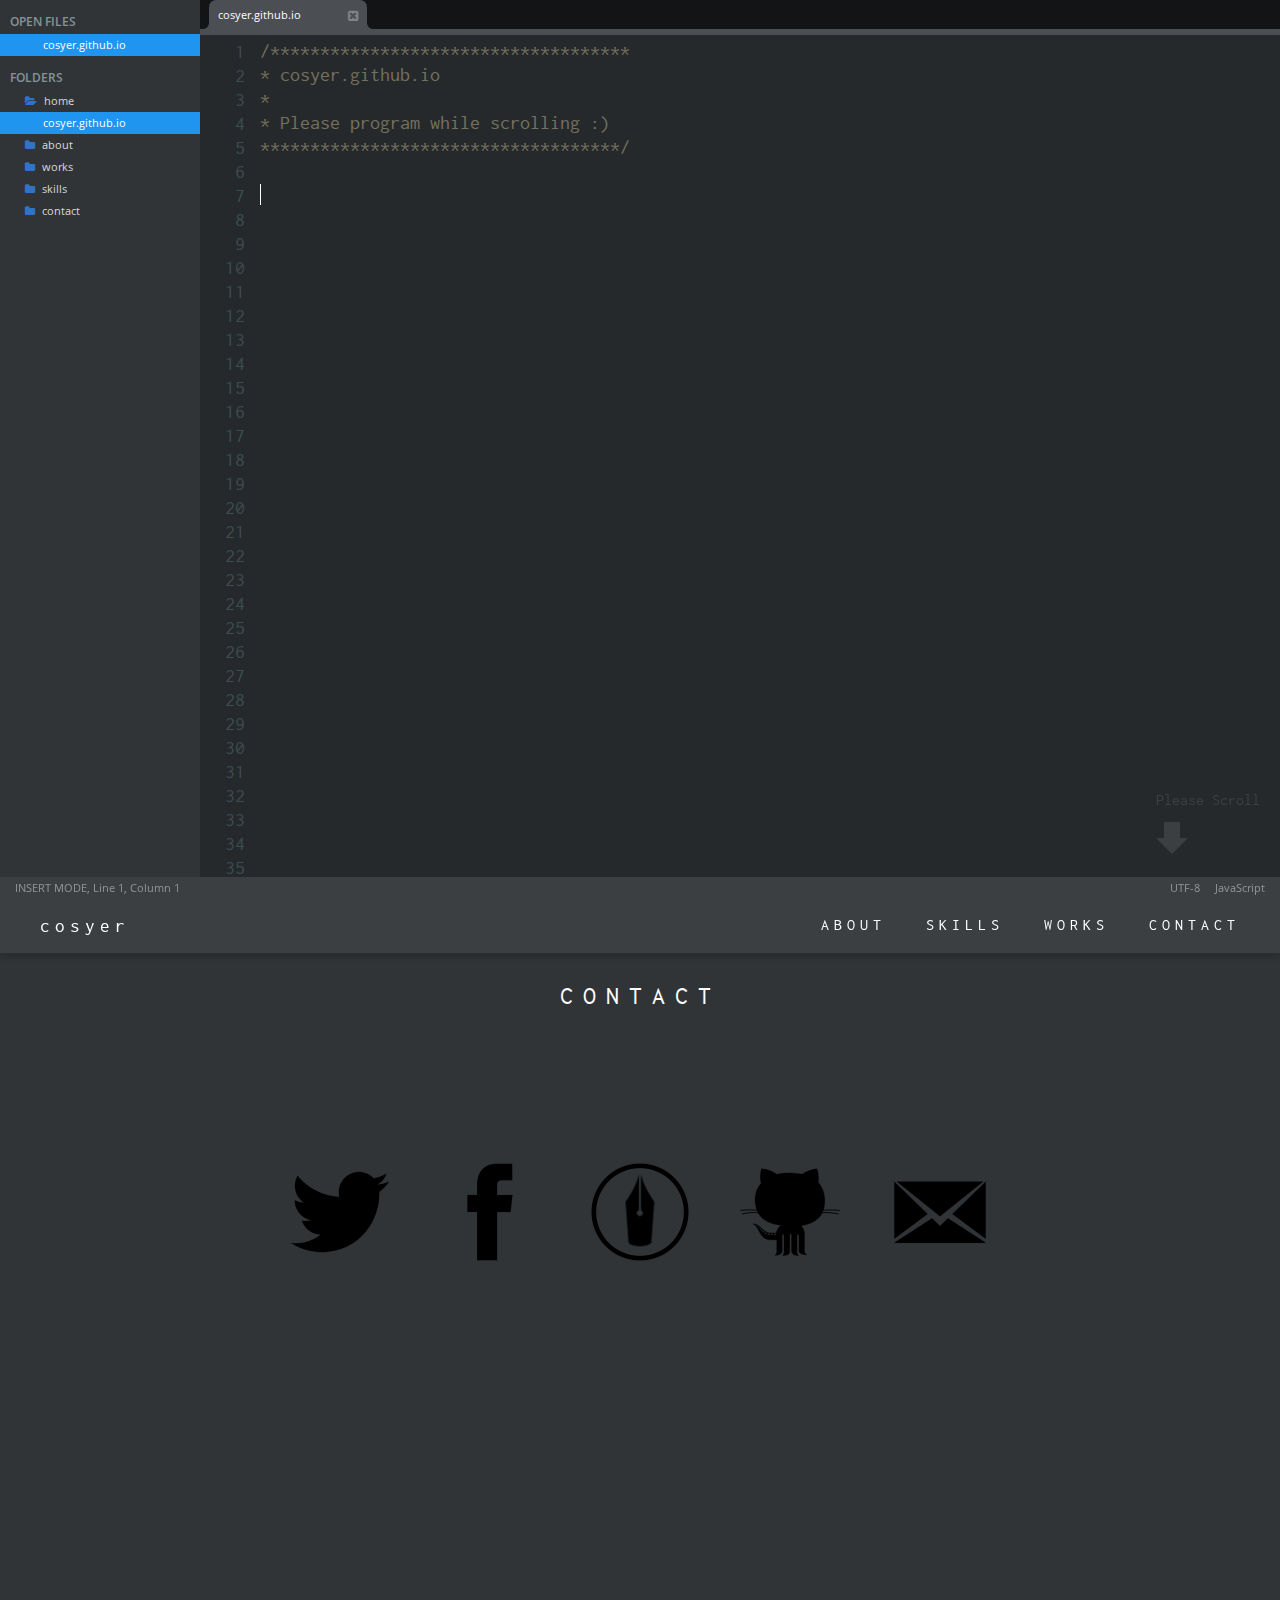
<file: index.html>
<!doctype html>
<html>

<head>
  <meta charset="UTF-8">
  <title>陈宇的简历</title>
  <script type="text/javascript">
    // smartphone
    if ((navigator.userAgent.indexOf('iPhone') > 0 && navigator.userAgent.indexOf('iPad') == -1) || navigator.userAgent.indexOf('iPod') > 0 || navigator.userAgent.indexOf('Android') > 0) {
      location.href = './sp.html';
    }
  </script>
  <link rel="stylesheet" href="css/style.css">
  <link rel="stylesheet" href="js/lib/cosyer.css">
  <script src="js/lib/highlight.pack.js"></script>
  <script src="js/lib/jquery-2.1.0.min.js"></script>
  <script src="js/lib/skrollr.js"></script>
  <script src="js/script.js"></script>
  <link rel="shortcut icon" href="http://mydearest.cn/favicon.ico">
</head>

<body>

  <div id="home" data-3500="top:0px;" data-3510="top:-1%;" data-5200="top:-100%;">
    <div class="side">
      <dl>
        <dt>OPEN FILES</dt>
        <dd class="file current">cosyer.github.io</dd>

        <dt>FOLDERS</dt>
        <dd>
          <i class="fa fa-folder-open"></i>home</dd>
        <dd class="file current">cosyer.github.io</dd>
        <dd>
          <a href="#about">
            <i class="fa fa-folder"></i>about</a>
        </dd>
        <dd>
          <a href="#works">
            <i class="fa fa-folder"></i>works</a>
        </dd>
        <dd>
          <a href="#skills">
            <i class="fa fa-folder"></i>skills</a>
        </dd>
        <dd>
          <a href="#contact">
            <i class="fa fa-folder"></i>contact</a>
        </dd>
      </dl>
    </div>

    <div class="main">
      <div class="tabs">
        <div class="tab">
          cosyer.github.io
          <span class="fa-stack" id="close">
            <i class="fa fa-square fa-stack-2x"></i>
            <i class="fa fa-times fa-stack-1x fa-inverse"></i>
          </span>
        </div>
      </div>
      <div class="body">
        <div class="lines">
          1
          <br />2
          <br />3
          <br />4
          <br />5
          <br />6
          <br />7
          <br />8
          <br />9
          <br />10
          <br />11
          <br />12
          <br />13
          <br />14
          <br />15
          <br />16
          <br />17
          <br />18
          <br />19
          <br />20
          <br />21
          <br />22
          <br />23
          <br />24
          <br />25
          <br />26
          <br />27
          <br />28
          <br />29
          <br />30
          <br />31
          <br />32
          <br />33
          <br />34
          <br />35
          <br />36
          <br />37
          <br />38
          <br />39
          <br />40
        </div>
        <pre><code id="comment">/************************************
* cosyer.github.io
*
* Please program while scrolling :)
************************************/</code>
<code id="code">console.log('Hello, World');


const me = new Boy(); // 1995-06-04

me.name = 'Chen Yu';
me.job = 'Front-end Engineer';

while (me.isLive()) {
  me.coding();
  me.eat();
  me.sleep();
}
</code></pre>
      </div>

      <div id="scroll_attention" data-0="opacity:1;" data-200="opacity:0;">
        Please Scroll
        <br />
        <div class="down_arrow"></div>
      </div>
    </div>

    <div id="global_navi">
      <div class="editor_foot">
        <div class="float_left">
          INSERT MODE, Line
          <span id="line-num">1</span>, Column
          <span id="col-num">1</span>
        </div>
        <div class="float_right">
          <span class="charset">UTF-8</span>
          <span>JavaScript</span>
        </div>
      </div>

      <div class="navi_menu">
        <div class="logo cf">
          <a href="#home">
            <span>cosyer</span>
          </a>
        </div>
        <ul>
          <li>
            <a href="#about">ABOUT</a>
          </li>
          <li>
            <a href="#skills">SKILLS</a>
          </li>
          <li>
            <a href="#works">WORKS</a>
          </li>
          <li>
            <a href="#contact">CONTACT</a>
          </li>
        </ul>
        <span id="navi_marker" data-7900="bottom:-5px;" data-8000="bottom:0px;" data-14300="right:385px;" data-14400="right:273px;"
          data-16500="right:273px;" data-16600="right:162px;" data-21900="right:162px;" data-22000="right:43px;"></span>
      </div>
    </div>
    <!--/ global_navi -->
  </div>
  <!--/ home -->

  <div id="bg1" data-3500="top:60%;" data-8000="top:-100%; display: block;" data-13000="display:none;"></div>
  <div class="white_text" data-4500="top:45%;" data-10000="top:100%;">"Hello, World"</div>

  <div id="about" data-4500="top:100%;" data-8000="top:0%;" data-11300="top:0%;" data-14000="top:-100%;" data-16600="top:-100%;"
    data-16700="top:-200%">
    <h2>ABOUT</h2>
    <div class="wrap">
      <div class="image">
        <img src="img/profile.png" alt="cosyer">
      </div>
      <div class="textbox">
        <div class="text" data-8500="opacity:1;z-index:10;" data-8800="opacity:0;z-index:0;">
          <h3>陈 宇</h3>
          <p>
            现居于南京, 一名喜欢二次元，喜爱折腾，好奇新事物的95后。
            <br />
            <br />
            学习是一个充实愉悦的过程，热爱编程，也热爱一切美好的事物。
            <br>
            <br>自主学习，独立思考，自我淘汰的劣等人。
            <br>
            <br> 服务端和前端都很有趣O(∩_∩)O，前端更加贴近用户，能够从不同的角度看问题和需求。
            <br>
          </p>
        </div>
        <div class="text" data-8800="opacity:0;" data-9100="opacity:1;" data-10000="opacity:1;" data-10300="opacity:0;">
          <h3>history</h3>
          <p>
            大学专业是电子信息科学与技术，大三开始正式接触、学习Java和Web开发。
            <br /> 沉静，认真而严谨；热爱互联网，对编程有浓厚的兴趣；
            <br />
            <br /> 以成为一个技术高超的程序员为目标不断努力着；
            <br />
            <br /> 大四在新媒的实习让我真正的参与到了项目的开发中，学习了开发基础知识和规范的项目流程，实现了从新人到 IT 入门的转变。
            <br />
            <br />
            南京富士通南大软件技术有限公司（600 人） 工作时间：2018 年 9 月—至今
            <br />
            江苏千米网络科技股份有限公司（400 人） 工作时间：2017 年 8 月—2018 年 8 月
            <br />
            重庆新媒农信科技有限公司（300 人） 工作时间：2016 年 6 月—2017 年 7 月
          </p>
        </div>
        <div class="text" data-10300="opacity:0;" data-10600="opacity:1;">
          <h3>mind</h3>
          <p>
            一名一万小时定律的践行者，坚持持续学习并不断进行知识的沉淀和迭代；
            <br/>
            <br/> 编程是解决问题的手段，需要思考塑造干净的设计，干净的代码，采取有效的方式；
            <br/>
            <br/> 不断拓宽拓深自己的技术栈，在做好业务工作的同时不断锻炼综合能力（逻辑思维、沟通表达、自我管理、团队协作）。
          </p>
        </div>
        <div class="marker_area">
          <span class="pointer" data-8850="left:13px;" data-9150="left:53px;" data-10350="left:53px;" data-10750="left:93px;"></span>
          <div class="marker_wrap">
            <span class="marker"></span>
            <span class="marker"></span>
            <span class="marker"></span>
          </div>
        </div>
      </div>
    </div>

    <div id="skills">
      <h2>SKILLS</h2>
    </div>
  </div>
  <!--/ about -->

  <div id="skills_body" data-9500="display: none;" data-10000="display:block;" data-16600="display: none;">
    <ul class="graphs" data-10000="left: -25%;" data-14000="left: 30%;">
      <li data-13000="margin-top: -100%;" data-14000="margin-top: 0%;" data-15000="margin-top: 0%;" data-16000="margin-top: -200%;">
        <div class="graph">
          <div class="graph_inner" data-13000="margin-top: 400px;" data-14400="margin-top: 60px;"></div>
        </div>
        <div class="title">HTML</div>
        <div class="image">
          <img src="img/skills_html.png" alt="HTML">
        </div>
      </li>
      <li data-12500="margin-top: -100%;" data-14000="margin-top: 0%;" data-15150="margin-top: 0%;" data-16150="margin-top: -200%;">
        <div class="graph">
          <div class="graph_inner" data-13000="margin-top: 400px;" data-14400="margin-top: 45px;"></div>
        </div>
        <div class="title">CSS</div>
        <div class="image">
          <img src="img/skills_css.png" alt="HTML">
        </div>
      </li>
      <li data-12000="margin-top: -100%;" data-14000="margin-top: 0%;" data-15300="margin-top: 0%;" data-16300="margin-top: -200%;">
        <div class="graph">
          <div class="graph_inner" data-13000="margin-top: 400px;" data-14400="margin-top: 60px;"></div>
        </div>
        <div class="title">JavaScript</div>
        <div class="image">
          <img src="img/skills_js.png" alt="HTML">
        </div>
      </li>
    </ul>
    <ul class="graphs" data-10000="right: -25%;" data-14000="right: 30%;">
      <li data-12000="margin-top: -100%;" data-14000="margin-top: 0%;" data-15450="margin-top: 0%;" data-16450="margin-top: -200%;">
        <div class="graph">
          <div class="graph_inner" data-13000="margin-top: 400px;" data-14400="margin-top: 110px;"></div>
        </div>
        <div class="title">React</div>
        <div class="image">
          <img src="img/skills_react.png" alt="HTML">
        </div>
      </li>
      <li data-12500="margin-top: -100%;" data-14000="margin-top: 0%;" data-15600="margin-top: 0%;" data-16600="margin-top: -200%;">
        <div class="graph">
          <div class="graph_inner" data-13000="margin-top: 400px;" data-14400="margin-top: 160px;"></div>
        </div>
        <div class="title">Node</div>
        <div class="image">
          <img src="img/skills_nodejs.png" alt="HTML">
        </div>
      </li>
      <li data-13000="margin-top: -100%;" data-14000="margin-top: 0%;" data-15750="margin-top: 0%;" data-16750="margin-top: -200%;">
        <div class="graph">
          <div class="graph_inner" data-13000="margin-top: 400px;" data-14400="margin-top: 90px;"></div>
        </div>
        <div class="title">Java</div>
        <div class="image">
          <img src="img/skills_java.png" alt="HTML">
        </div>
      </li>
    </ul>
  </div>
  <!--/ skills_body -->

  <div id="works" data-15500="right: 100%;" data-16600="right: 0;" data-17500="top: 0%;" data-19500="top: -150%;">
    <h2>WORKS</h2>
    <ul id="work_list" class="flips images cf">
      <li>
        <a class="flip" href="http://dir.mydearest.cn/thinkcmf/" target="_blank">
          <div class="off">
            <i class="fa fa-calendar"></i>
            <span>重庆渝商再生资源官网</span>
          </div>
          <img class="on" src="img/work1.png" alt="重庆渝商再生资源官网" />
        </a>
      </li>
      <li>
        <a class="flip" href="http://dir.mydearest.cn/motion/" target="_blank">
          <div class="off">
            <i class="fa fa-check-square-o"></i>
            <span>cms系统管理Demo
              <br />react + ant Design
            </span>
          </div>
          <img class="on" src="img/work2.png" alt="cms系统管理Demo" />
        </a>
      </li>
      <li>
        <a class="flip" href="http://dir.mydearest.cn/you-draw-i-guess/" target="_blank">
          <div class="off">
            <i class="fa fa-code"></i>
            <span>你画我猜
              <br>Vue + mint-ui + nodejs + websocket</span>
          </div>
          <img class="on" src="img/work3.png" alt="你画我猜" />
        </a>
      </li>
      <li>
        <a class="flip" href="http://mydearest.cn" target="_blank">
          <div class="off">
            <i class="fa fa-book"></i>
            <span>个人博客
              <br>学习进阶之路</span>
          </div>
          <img class="on" src="img/work4.png" alt="个人博客" />
        </a>
      </li>
    </ul>
  </div>
  <!--/ works -->

  <div id="bg2" data-15500="top:0%;" data-22000="top:-100%;"></div>
  <div class="white_text" data-17500="top:-20%;" data-22000="top:100%;">"Stay Hungry,Stay Foolish."</div>
  </div>

  <div id="contact" data-18800="top:100%;" data-22000="top:0%;">
    <h2>CONTACT</h2>

    <ul id="links" class="cf">
      <li>
        <a href="https://twitter.com/yzchenyu1995" target="_blank">
          <img src="img/link_twitter.png" alt="twitter" />
        </a>
      </li>
      <li>
        <a href="https://www.facebook.com/profile.php?id=100025666071215" target="_blank">
          <img src="img/link_facebook.png" alt="facebook" />
        </a>
      </li>
      <li>
        <a href="http://www.cnblogs.com/cosyer/" target="_blank">
          <img src="img/link_hatenablog.png" alt="blog" />
        </a>
      </li>
      <li>
        <a href="https://github.com/cosyer" target="_blank">
          <img src="img/link_github.png" alt="github" />
        </a>
      </li>
      <li>
        <a href="mailto:chenyu@mydearest.cn" target="_blank">
          <img src="img/link_mail.png" alt="mail" />
        </a>
      </li>
    </ul>

    <div id="copyright" data-21930="opacity:0;" data-22000="opacity:1;">2018 &copy; cosyer</div>
    <!-- 
    <ul id="share">
      <li class="twitter">
        <a href="https://twitter.com/share" class="twitter-share-button" data-url="https://cosyer.github.io/" data-via="yzchenyu1995">Tweet</a>
      </li>

      <li class="facebook">
        <iframe src="https://www.facebook.com/plugins/like.php?href=http%3A%2F%2Fcosyer.github.io%2F&amp;width&amp;layout=button_count&amp;action=like&amp;show_faces=false&amp;share=false&amp;height=21"
          scrolling="no" frameborder="0" style="border:none; overflow:hidden; height:21px;" allowTransparency="true"></iframe>
      </li>
      <li class="hatena">
        <a href="http://b.hatena.ne.jp/entry/https://cosyer.github.io/" class="hatena-bookmark-button" data-hatena-bookmark-layout="standard-balloon"
          data-hatena-bookmark-lang="ja" title="このエントリーをはてなブックマークに追加">
          <img src="https://b.st-hatena.com/images/entry-button/button-only@2x.png" alt="このエントリーをはてなブックマークに追加" width="20" height="20"
            style="border: none;" />
        </a>
      </li>
      <li class="github">
        <iframe src="http://ghbtns.com/github-btn.html?user=cosyer&repo=cosyer.github.io&type=watch&count=true" allowtransparency="true"
          frameborder="0" scrolling="0" width="110" height="20"></iframe>
      </li>
    </ul> -->

  </div>

  <div id="back">
    <a href="#home"></a>
  </div>

  <script type="text/javascript">
    hljs.initHighlightingOnLoad();
    skrollr.init();

    (function (i, s, o, g, r, a, m) {
      i['GoogleAnalyticsObject'] = r; i[r] = i[r] || function () {
        (i[r].q = i[r].q || []).push(arguments)
      }, i[r].l = 1 * new Date(); a = s.createElement(o),
        m = s.getElementsByTagName(o)[0]; a.async = 1; a.src = g; m.parentNode.insertBefore(a, m)
    })(window, document, 'script', '//www.google-analytics.com/analytics.js', 'ga');
    ga('create', 'UA-60995437-1', 'auto');
    ga('send', 'pageview');
    var year = new Date().getFullYear();
    var $copyright = document.getElementById("copyright");
    $copyright.innerHTML = year + ' &copy; cosyer'
  </script>

  <script>!function (d, s, id) { var js, fjs = d.getElementsByTagName(s)[0], p = /^http:/.test(d.location) ? 'http' : 'https'; if (!d.getElementById(id)) { js = d.createElement(s); js.id = id; js.src = p + '://platform.twitter.com/widgets.js'; fjs.parentNode.insertBefore(js, fjs); } }(document, 'script', 'twitter-wjs');</script>
  <script type="text/javascript" src="https://b.st-hatena.com/js/bookmark_button.js" charset="utf-8" async="async"></script>
</body>

</html>
</file>
<file: css/style.css>
@charset "UTF-8";
@font-face {
  font-family: "Inconsolata";
  font-style: normal;
  font-weight: 400;
  src: local("Inconsolata"), url(font/inconsolata.woff) format("woff");
}

@font-face {
  font-family: "Open Sans";
  font-style: normal;
  font-weight: 400;
  src: local("Open Sans"), local("OpenSans"),
    url(font/open_sans.woff) format("woff");
}

@font-face {
  font-family: "Open Sans";
  font-style: normal;
  font-weight: 600;
  src: local("Open Sans Semibold"), local("OpenSans-Semibold"),
    url(font/open_sans_semibold.woff) format("woff");
}

@font-face {
  font-family: "migu1m";
  src: url(font/migu-1m-regular.woff) format("woff");
}

/*!
 *  Font Awesome 4.0.3 by @davegandy - http://fontawesome.io - @fontawesome
 *  License - http://fontawesome.io/license (Font: SIL OFL 1.1, CSS: MIT License)
 */
/* FONT PATH
 * -------------------------- */
@font-face {
  font-family: "FontAwesome";
  src: url("./lib/fa/fonts/fontawesome-webfont.eot?v=4.0.3");
  src: url("./lib/fa/fonts/fontawesome-webfont.eot?#iefix&v=4.0.3")
      format("embedded-opentype"),
    url("./lib/fa/fonts/fontawesome-webfont.woff?v=4.0.3") format("woff"),
    url("./lib/fa/fonts/fontawesome-webfont.ttf?v=4.0.3") format("truetype"),
    url("./lib/fa/fonts/fontawesome-webfont.svg?v=4.0.3#fontawesomeregular")
      format("svg");
  font-weight: normal;
  font-style: normal;
}

.fa {
  display: inline-block;
  font-family: FontAwesome;
  font-style: normal;
  font-weight: normal;
  line-height: 1;
  -webkit-font-smoothing: antialiased;
  -moz-osx-font-smoothing: grayscale;
}

/* makes the font 33% larger relative to the icon container */
.fa-lg {
  font-size: 1.33333em;
  line-height: 0.75em;
  vertical-align: -15%;
}

.fa-2x {
  font-size: 2em;
}

.fa-3x {
  font-size: 3em;
}

.fa-4x {
  font-size: 4em;
}

.fa-5x {
  font-size: 5em;
}

.fa-fw {
  width: 1.28571em;
  text-align: center;
}

.fa-ul {
  padding-left: 0;
  margin-left: 2.14286em;
  list-style-type: none;
}
.fa-ul > li {
  position: relative;
}

.fa-li {
  position: absolute;
  left: -2.14286em;
  width: 2.14286em;
  top: 0.14286em;
  text-align: center;
}
.fa-li.fa-lg {
  left: -1.85714em;
}

.fa-border {
  padding: 0.2em 0.25em 0.15em;
  border: solid 0.08em #eee;
  border-radius: 0.1em;
}

.pull-right {
  float: right;
}

.pull-left {
  float: left;
}

.fa.pull-left {
  margin-right: 0.3em;
}

.fa.pull-right {
  margin-left: 0.3em;
}

.fa-spin {
  -webkit-animation: spin 2s infinite linear;
  animation: spin 2s infinite linear;
}

@-webkit-keyframes spin {
  0% {
    -webkit-transform: rotate(0deg);
  }
  100% {
    -webkit-transform: rotate(359deg);
  }
}

@keyframes spin {
  0% {
    -webkit-transform: rotate(0deg);
    transform: rotate(0deg);
  }
  100% {
    -webkit-transform: rotate(359deg);
    transform: rotate(359deg);
  }
}

.fa-rotate-90 {
  filter: progid:DXImageTransform.Microsoft.BasicImage(rotation=$rotation);
  -webkit-transform: rotate(90deg);
  transform: rotate(90deg);
}

.fa-rotate-180 {
  filter: progid:DXImageTransform.Microsoft.BasicImage(rotation=$rotation);
  -webkit-transform: rotate(180deg);
  transform: rotate(180deg);
}

.fa-rotate-270 {
  filter: progid:DXImageTransform.Microsoft.BasicImage(rotation=$rotation);
  -webkit-transform: rotate(270deg);
  transform: rotate(270deg);
}

.fa-flip-horizontal {
  filter: progid:DXImageTransform.Microsoft.BasicImage(rotation=$rotation);
  -webkit-transform: scale(-1, 1);
  transform: scale(-1, 1);
}

.fa-flip-vertical {
  filter: progid:DXImageTransform.Microsoft.BasicImage(rotation=$rotation);
  -webkit-transform: scale(1, -1);
  transform: scale(1, -1);
}

.fa-stack {
  position: relative;
  display: inline-block;
  width: 2em;
  height: 2em;
  line-height: 2em;
  vertical-align: middle;
}

.fa-stack-1x,
.fa-stack-2x {
  position: absolute;
  left: 0;
  width: 100%;
  text-align: center;
}

.fa-stack-1x {
  line-height: inherit;
}

.fa-stack-2x {
  font-size: 2em;
}

.fa-inverse {
  color: #fff;
}

/* Font Awesome uses the Unicode Private Use Area (PUA) to ensure screen
   readers do not read off random characters that represent icons */
.fa-glass:before {
  content: "";
}

.fa-music:before {
  content: "";
}

.fa-search:before {
  content: "";
}

.fa-envelope-o:before {
  content: "";
}

.fa-heart:before {
  content: "";
}

.fa-star:before {
  content: "";
}

.fa-star-o:before {
  content: "";
}

.fa-user:before {
  content: "";
}

.fa-film:before {
  content: "";
}

.fa-th-large:before {
  content: "";
}

.fa-th:before {
  content: "";
}

.fa-th-list:before {
  content: "";
}

.fa-check:before {
  content: "";
}

.fa-times:before {
  content: "";
}

.fa-search-plus:before {
  content: "";
}

.fa-search-minus:before {
  content: "";
}

.fa-power-off:before {
  content: "";
}

.fa-signal:before {
  content: "";
}

.fa-gear:before,
.fa-cog:before {
  content: "";
}

.fa-trash-o:before {
  content: "";
}

.fa-home:before {
  content: "";
}

.fa-file-o:before {
  content: "";
}

.fa-clock-o:before {
  content: "";
}

.fa-road:before {
  content: "";
}

.fa-download:before {
  content: "";
}

.fa-arrow-circle-o-down:before {
  content: "";
}

.fa-arrow-circle-o-up:before {
  content: "";
}

.fa-inbox:before {
  content: "";
}

.fa-play-circle-o:before {
  content: "";
}

.fa-rotate-right:before,
.fa-repeat:before {
  content: "";
}

.fa-refresh:before {
  content: "";
}

.fa-list-alt:before {
  content: "";
}

.fa-lock:before {
  content: "";
}

.fa-flag:before {
  content: "";
}

.fa-headphones:before {
  content: "";
}

.fa-volume-off:before {
  content: "";
}

.fa-volume-down:before {
  content: "";
}

.fa-volume-up:before {
  content: "";
}

.fa-qrcode:before {
  content: "";
}

.fa-barcode:before {
  content: "";
}

.fa-tag:before {
  content: "";
}

.fa-tags:before {
  content: "";
}

.fa-book:before {
  content: "";
}

.fa-bookmark:before {
  content: "";
}

.fa-print:before {
  content: "";
}

.fa-camera:before {
  content: "";
}

.fa-font:before {
  content: "";
}

.fa-bold:before {
  content: "";
}

.fa-italic:before {
  content: "";
}

.fa-text-height:before {
  content: "";
}

.fa-text-width:before {
  content: "";
}

.fa-align-left:before {
  content: "";
}

.fa-align-center:before {
  content: "";
}

.fa-align-right:before {
  content: "";
}

.fa-align-justify:before {
  content: "";
}

.fa-list:before {
  content: "";
}

.fa-dedent:before,
.fa-outdent:before {
  content: "";
}

.fa-indent:before {
  content: "";
}

.fa-video-camera:before {
  content: "";
}

.fa-picture-o:before {
  content: "";
}

.fa-pencil:before {
  content: "";
}

.fa-map-marker:before {
  content: "";
}

.fa-adjust:before {
  content: "";
}

.fa-tint:before {
  content: "";
}

.fa-edit:before,
.fa-pencil-square-o:before {
  content: "";
}

.fa-share-square-o:before {
  content: "";
}

.fa-check-square-o:before {
  content: "";
}

.fa-arrows:before {
  content: "";
}

.fa-step-backward:before {
  content: "";
}

.fa-fast-backward:before {
  content: "";
}

.fa-backward:before {
  content: "";
}

.fa-play:before {
  content: "";
}

.fa-pause:before {
  content: "";
}

.fa-stop:before {
  content: "";
}

.fa-forward:before {
  content: "";
}

.fa-fast-forward:before {
  content: "";
}

.fa-step-forward:before {
  content: "";
}

.fa-eject:before {
  content: "";
}

.fa-chevron-left:before {
  content: "";
}

.fa-chevron-right:before {
  content: "";
}

.fa-plus-circle:before {
  content: "";
}

.fa-minus-circle:before {
  content: "";
}

.fa-times-circle:before {
  content: "";
}

.fa-check-circle:before {
  content: "";
}

.fa-question-circle:before {
  content: "";
}

.fa-info-circle:before {
  content: "";
}

.fa-crosshairs:before {
  content: "";
}

.fa-times-circle-o:before {
  content: "";
}

.fa-check-circle-o:before {
  content: "";
}

.fa-ban:before {
  content: "";
}

.fa-arrow-left:before {
  content: "";
}

.fa-arrow-right:before {
  content: "";
}

.fa-arrow-up:before {
  content: "";
}

.fa-arrow-down:before {
  content: "";
}

.fa-mail-forward:before,
.fa-share:before {
  content: "";
}

.fa-expand:before {
  content: "";
}

.fa-compress:before {
  content: "";
}

.fa-plus:before {
  content: "";
}

.fa-minus:before {
  content: "";
}

.fa-asterisk:before {
  content: "";
}

.fa-exclamation-circle:before {
  content: "";
}

.fa-gift:before {
  content: "";
}

.fa-leaf:before {
  content: "";
}

.fa-fire:before {
  content: "";
}

.fa-eye:before {
  content: "";
}

.fa-eye-slash:before {
  content: "";
}

.fa-warning:before,
.fa-exclamation-triangle:before {
  content: "";
}

.fa-plane:before {
  content: "";
}

.fa-calendar:before {
  content: "";
}

.fa-random:before {
  content: "";
}

.fa-comment:before {
  content: "";
}

.fa-magnet:before {
  content: "";
}

.fa-chevron-up:before {
  content: "";
}

.fa-chevron-down:before {
  content: "";
}

.fa-retweet:before {
  content: "";
}

.fa-shopping-cart:before {
  content: "";
}

.fa-folder:before {
  content: "";
}

.fa-folder-open:before {
  content: "";
}

.fa-arrows-v:before {
  content: "";
}

.fa-arrows-h:before {
  content: "";
}

.fa-bar-chart-o:before {
  content: "";
}

.fa-twitter-square:before {
  content: "";
}

.fa-facebook-square:before {
  content: "";
}

.fa-camera-retro:before {
  content: "";
}

.fa-key:before {
  content: "";
}

.fa-gears:before,
.fa-cogs:before {
  content: "";
}

.fa-comments:before {
  content: "";
}

.fa-thumbs-o-up:before {
  content: "";
}

.fa-thumbs-o-down:before {
  content: "";
}

.fa-star-half:before {
  content: "";
}

.fa-heart-o:before {
  content: "";
}

.fa-sign-out:before {
  content: "";
}

.fa-linkedin-square:before {
  content: "";
}

.fa-thumb-tack:before {
  content: "";
}

.fa-external-link:before {
  content: "";
}

.fa-sign-in:before {
  content: "";
}

.fa-trophy:before {
  content: "";
}

.fa-github-square:before {
  content: "";
}

.fa-upload:before {
  content: "";
}

.fa-lemon-o:before {
  content: "";
}

.fa-phone:before {
  content: "";
}

.fa-square-o:before {
  content: "";
}

.fa-bookmark-o:before {
  content: "";
}

.fa-phone-square:before {
  content: "";
}

.fa-twitter:before {
  content: "";
}

.fa-facebook:before {
  content: "";
}

.fa-github:before {
  content: "";
}

.fa-unlock:before {
  content: "";
}

.fa-credit-card:before {
  content: "";
}

.fa-rss:before {
  content: "";
}

.fa-hdd-o:before {
  content: "";
}

.fa-bullhorn:before {
  content: "";
}

.fa-bell:before {
  content: "";
}

.fa-certificate:before {
  content: "";
}

.fa-hand-o-right:before {
  content: "";
}

.fa-hand-o-left:before {
  content: "";
}

.fa-hand-o-up:before {
  content: "";
}

.fa-hand-o-down:before {
  content: "";
}

.fa-arrow-circle-left:before {
  content: "";
}

.fa-arrow-circle-right:before {
  content: "";
}

.fa-arrow-circle-up:before {
  content: "";
}

.fa-arrow-circle-down:before {
  content: "";
}

.fa-globe:before {
  content: "";
}

.fa-wrench:before {
  content: "";
}

.fa-tasks:before {
  content: "";
}

.fa-filter:before {
  content: "";
}

.fa-briefcase:before {
  content: "";
}

.fa-arrows-alt:before {
  content: "";
}

.fa-group:before,
.fa-users:before {
  content: "";
}

.fa-chain:before,
.fa-link:before {
  content: "";
}

.fa-cloud:before {
  content: "";
}

.fa-flask:before {
  content: "";
}

.fa-cut:before,
.fa-scissors:before {
  content: "";
}

.fa-copy:before,
.fa-files-o:before {
  content: "";
}

.fa-paperclip:before {
  content: "";
}

.fa-save:before,
.fa-floppy-o:before {
  content: "";
}

.fa-square:before {
  content: "";
}

.fa-bars:before {
  content: "";
}

.fa-list-ul:before {
  content: "";
}

.fa-list-ol:before {
  content: "";
}

.fa-strikethrough:before {
  content: "";
}

.fa-underline:before {
  content: "";
}

.fa-table:before {
  content: "";
}

.fa-magic:before {
  content: "";
}

.fa-truck:before {
  content: "";
}

.fa-pinterest:before {
  content: "";
}

.fa-pinterest-square:before {
  content: "";
}

.fa-google-plus-square:before {
  content: "";
}

.fa-google-plus:before {
  content: "";
}

.fa-money:before {
  content: "";
}

.fa-caret-down:before {
  content: "";
}

.fa-caret-up:before {
  content: "";
}

.fa-caret-left:before {
  content: "";
}

.fa-caret-right:before {
  content: "";
}

.fa-columns:before {
  content: "";
}

.fa-unsorted:before,
.fa-sort:before {
  content: "";
}

.fa-sort-down:before,
.fa-sort-asc:before {
  content: "";
}

.fa-sort-up:before,
.fa-sort-desc:before {
  content: "";
}

.fa-envelope:before {
  content: "";
}

.fa-linkedin:before {
  content: "";
}

.fa-rotate-left:before,
.fa-undo:before {
  content: "";
}

.fa-legal:before,
.fa-gavel:before {
  content: "";
}

.fa-dashboard:before,
.fa-tachometer:before {
  content: "";
}

.fa-comment-o:before {
  content: "";
}

.fa-comments-o:before {
  content: "";
}

.fa-flash:before,
.fa-bolt:before {
  content: "";
}

.fa-sitemap:before {
  content: "";
}

.fa-umbrella:before {
  content: "";
}

.fa-paste:before,
.fa-clipboard:before {
  content: "";
}

.fa-lightbulb-o:before {
  content: "";
}

.fa-exchange:before {
  content: "";
}

.fa-cloud-download:before {
  content: "";
}

.fa-cloud-upload:before {
  content: "";
}

.fa-user-md:before {
  content: "";
}

.fa-stethoscope:before {
  content: "";
}

.fa-suitcase:before {
  content: "";
}

.fa-bell-o:before {
  content: "";
}

.fa-coffee:before {
  content: "";
}

.fa-cutlery:before {
  content: "";
}

.fa-file-text-o:before {
  content: "";
}

.fa-building-o:before {
  content: "";
}

.fa-hospital-o:before {
  content: "";
}

.fa-ambulance:before {
  content: "";
}

.fa-medkit:before {
  content: "";
}

.fa-fighter-jet:before {
  content: "";
}

.fa-beer:before {
  content: "";
}

.fa-h-square:before {
  content: "";
}

.fa-plus-square:before {
  content: "";
}

.fa-angle-double-left:before {
  content: "";
}

.fa-angle-double-right:before {
  content: "";
}

.fa-angle-double-up:before {
  content: "";
}

.fa-angle-double-down:before {
  content: "";
}

.fa-angle-left:before {
  content: "";
}

.fa-angle-right:before {
  content: "";
}

.fa-angle-up:before {
  content: "";
}

.fa-angle-down:before {
  content: "";
}

.fa-desktop:before {
  content: "";
}

.fa-laptop:before {
  content: "";
}

.fa-tablet:before {
  content: "";
}

.fa-mobile-phone:before,
.fa-mobile:before {
  content: "";
}

.fa-circle-o:before {
  content: "";
}

.fa-quote-left:before {
  content: "";
}

.fa-quote-right:before {
  content: "";
}

.fa-spinner:before {
  content: "";
}

.fa-circle:before {
  content: "";
}

.fa-mail-reply:before,
.fa-reply:before {
  content: "";
}

.fa-github-alt:before {
  content: "";
}

.fa-folder-o:before {
  content: "";
}

.fa-folder-open-o:before {
  content: "";
}

.fa-smile-o:before {
  content: "";
}

.fa-frown-o:before {
  content: "";
}

.fa-meh-o:before {
  content: "";
}

.fa-gamepad:before {
  content: "";
}

.fa-keyboard-o:before {
  content: "";
}

.fa-flag-o:before {
  content: "";
}

.fa-flag-checkered:before {
  content: "";
}

.fa-terminal:before {
  content: "";
}

.fa-code:before {
  content: "";
}

.fa-reply-all:before {
  content: "";
}

.fa-mail-reply-all:before {
  content: "";
}

.fa-star-half-empty:before,
.fa-star-half-full:before,
.fa-star-half-o:before {
  content: "";
}

.fa-location-arrow:before {
  content: "";
}

.fa-crop:before {
  content: "";
}

.fa-code-fork:before {
  content: "";
}

.fa-unlink:before,
.fa-chain-broken:before {
  content: "";
}

.fa-question:before {
  content: "";
}

.fa-info:before {
  content: "";
}

.fa-exclamation:before {
  content: "";
}

.fa-superscript:before {
  content: "";
}

.fa-subscript:before {
  content: "";
}

.fa-eraser:before {
  content: "";
}

.fa-puzzle-piece:before {
  content: "";
}

.fa-microphone:before {
  content: "";
}

.fa-microphone-slash:before {
  content: "";
}

.fa-shield:before {
  content: "";
}

.fa-calendar-o:before {
  content: "";
}

.fa-fire-extinguisher:before {
  content: "";
}

.fa-rocket:before {
  content: "";
}

.fa-maxcdn:before {
  content: "";
}

.fa-chevron-circle-left:before {
  content: "";
}

.fa-chevron-circle-right:before {
  content: "";
}

.fa-chevron-circle-up:before {
  content: "";
}

.fa-chevron-circle-down:before {
  content: "";
}

.fa-html5:before {
  content: "";
}

.fa-css3:before {
  content: "";
}

.fa-anchor:before {
  content: "";
}

.fa-unlock-alt:before {
  content: "";
}

.fa-bullseye:before {
  content: "";
}

.fa-ellipsis-h:before {
  content: "";
}

.fa-ellipsis-v:before {
  content: "";
}

.fa-rss-square:before {
  content: "";
}

.fa-play-circle:before {
  content: "";
}

.fa-ticket:before {
  content: "";
}

.fa-minus-square:before {
  content: "";
}

.fa-minus-square-o:before {
  content: "";
}

.fa-level-up:before {
  content: "";
}

.fa-level-down:before {
  content: "";
}

.fa-check-square:before {
  content: "";
}

.fa-pencil-square:before {
  content: "";
}

.fa-external-link-square:before {
  content: "";
}

.fa-share-square:before {
  content: "";
}

.fa-compass:before {
  content: "";
}

.fa-toggle-down:before,
.fa-caret-square-o-down:before {
  content: "";
}

.fa-toggle-up:before,
.fa-caret-square-o-up:before {
  content: "";
}

.fa-toggle-right:before,
.fa-caret-square-o-right:before {
  content: "";
}

.fa-euro:before,
.fa-eur:before {
  content: "";
}

.fa-gbp:before {
  content: "";
}

.fa-dollar:before,
.fa-usd:before {
  content: "";
}

.fa-rupee:before,
.fa-inr:before {
  content: "";
}

.fa-cny:before,
.fa-rmb:before,
.fa-yen:before,
.fa-jpy:before {
  content: "";
}

.fa-ruble:before,
.fa-rouble:before,
.fa-rub:before {
  content: "";
}

.fa-won:before,
.fa-krw:before {
  content: "";
}

.fa-bitcoin:before,
.fa-btc:before {
  content: "";
}

.fa-file:before {
  content: "";
}

.fa-file-text:before {
  content: "";
}

.fa-sort-alpha-asc:before {
  content: "";
}

.fa-sort-alpha-desc:before {
  content: "";
}

.fa-sort-amount-asc:before {
  content: "";
}

.fa-sort-amount-desc:before {
  content: "";
}

.fa-sort-numeric-asc:before {
  content: "";
}

.fa-sort-numeric-desc:before {
  content: "";
}

.fa-thumbs-up:before {
  content: "";
}

.fa-thumbs-down:before {
  content: "";
}

.fa-youtube-square:before {
  content: "";
}

.fa-youtube:before {
  content: "";
}

.fa-xing:before {
  content: "";
}

.fa-xing-square:before {
  content: "";
}

.fa-youtube-play:before {
  content: "";
}

.fa-dropbox:before {
  content: "";
}

.fa-stack-overflow:before {
  content: "";
}

.fa-instagram:before {
  content: "";
}

.fa-flickr:before {
  content: "";
}

.fa-adn:before {
  content: "";
}

.fa-bitbucket:before {
  content: "";
}

.fa-bitbucket-square:before {
  content: "";
}

.fa-tumblr:before {
  content: "";
}

.fa-tumblr-square:before {
  content: "";
}

.fa-long-arrow-down:before {
  content: "";
}

.fa-long-arrow-up:before {
  content: "";
}

.fa-long-arrow-left:before {
  content: "";
}

.fa-long-arrow-right:before {
  content: "";
}

.fa-apple:before {
  content: "";
}

.fa-windows:before {
  content: "";
}

.fa-android:before {
  content: "";
}

.fa-linux:before {
  content: "";
}

.fa-dribbble:before {
  content: "";
}

.fa-skype:before {
  content: "";
}

.fa-foursquare:before {
  content: "";
}

.fa-trello:before {
  content: "";
}

.fa-female:before {
  content: "";
}

.fa-male:before {
  content: "";
}

.fa-gittip:before {
  content: "";
}

.fa-sun-o:before {
  content: "";
}

.fa-moon-o:before {
  content: "";
}

.fa-archive:before {
  content: "";
}

.fa-bug:before {
  content: "";
}

.fa-vk:before {
  content: "";
}

.fa-weibo:before {
  content: "";
}

.fa-renren:before {
  content: "";
}

.fa-pagelines:before {
  content: "";
}

.fa-stack-exchange:before {
  content: "";
}

.fa-arrow-circle-o-right:before {
  content: "";
}

.fa-arrow-circle-o-left:before {
  content: "";
}

.fa-toggle-left:before,
.fa-caret-square-o-left:before {
  content: "";
}

.fa-dot-circle-o:before {
  content: "";
}

.fa-wheelchair:before {
  content: "";
}

.fa-vimeo-square:before {
  content: "";
}

.fa-turkish-lira:before,
.fa-try:before {
  content: "";
}

.fa-plus-square-o:before {
  content: "";
}

.cf {
  zoom: 1;
}
.cf:before,
.cf:after {
  display: block;
  height: 0;
  visibility: hidden;
  content: "\0020";
}
.cf:after {
  clear: both;
}

.float_left {
  float: left;
}

.float_right {
  float: right;
}

h2 {
  text-align: center;
  color: #fff;
  font-size: 26px;
  font-weight: normal;
  letter-spacing: 10px;
}

img {
  border: none;
}

a {
  color: #999;
  text-decoration: none;
  transition: color 0.5s;
}

a:hover {
  color: #fff8a9;
}

html,
body {
  height: 100%;
}

body {
  margin: 0;
  padding: 0;
  position: relative;
  font-family: "Inconsolata", "migu1m", sans-serif;
}

#home {
  position: absolute;
  top: 0;
  left: 0;
  width: 100%;
  margin: 0;
  position: fixed;
  padding: 0;
  height: 100%;
  zoom: 1;
  z-index: 20;
}
#home:before,
#home:after {
  display: block;
  height: 0;
  visibility: hidden;
  content: "\0020";
}
#home:after {
  clear: both;
}
#home .side {
  position: absolute;
  top: 0;
  left: 0;
  font-family: "Open Sans", sans-serif;
  background-color: #313437;
  width: 200px;
  margin: 0;
  height: 100%;
}
#home .side dl {
  line-height: 2;
  cursor: default;
  margin-top: 0;
}
#home .side dl dt {
  font-weight: bold;
  font-size: 12px;
  color: #859597;
  margin-top: 10px;
  padding-left: 10px;
}
#home .side dl dd {
  font-size: 11px;
  color: #dadada;
  margin: 0px;
  padding-left: 25px;
}
#home .side dl dd.file {
  padding-left: 43px;
}
#home .side dl dd.current {
  background-color: #2095f0;
  color: #fff;
}
#home .side dl dd i {
  margin-right: 7px;
  color: #3173c7;
}
#home .side dl dd i.fa-file {
  color: #313437;
}
#home .side dl dd a:link,
#home .side dl dd a:visited,
#home .side dl dd a:hover,
#home .side dl dd a:active {
  color: #dadada;
  text-decoration: none;
}
#home .side dl dd a:hover {
  color: #ffffff;
}
#home .main {
  position: absolute;
  top: 0;
  left: 0;
  left: 200px;
  width: 100%;
  height: 100%;
  overflow: hidden;
}
#home .main .tabs {
  width: 100%;
  background: #131416;
  padding: 0 9px;
  border-bottom: 6px #4b4f53 solid;
}
#home .main .tabs .tab {
  font-family: "Open Sans", sans-serif;
  font-size: 11px;
  color: #fff;
  width: 140px;
  padding: 7px 9px;
  background-color: #4b4f53;
  position: relative;
  border-top-left-radius: 7px;
  border-top-right-radius: 7px;
}
#home .main .tabs .tab:before,
#home .main .tabs .tab:after {
  position: absolute;
  bottom: -1px;
  width: 7px;
  height: 7px;
  content: " ";
  background-color: #131416;
}
#home .main .tabs .tab:before {
  left: -7px;
  border-bottom-right-radius: 7px;
  border-width: 0 1px 1px 0;
  border-color: #4b4f53;
  border-style: solid;
  box-shadow: 2px 4px 0 #4b4f53;
}
#home .main .tabs .tab:after {
  right: -7px;
  border-bottom-left-radius: 7px;
  border-width: 0 0 1px 1px;
  border-color: #4b4f53;
  border-style: solid;
  box-shadow: -2px 4px 0 #4b4f53;
}
#home .main .tabs .tab .fa-stack {
  position: absolute;
  right: 3px;
  top: 10px;
  line-height: 1;
}
#home .main .tabs .tab .fa-stack .fa-stack-2x {
  font-size: 12px;
  color: #818487;
}
#home .main .tabs .tab .fa-stack:hover .fa-stack-2x {
  color: #e0e0e0;
}
#home .main .tabs .tab .fa-stack .fa-stack-1x {
  font-size: 10px;
  color: #4b4f53;
  margin-top: 1px;
}
#home .main .body {
  height: 100%;
  font-size: 20px !important;
  line-height: 1.2 !important;
  background-color: #26292c;
  padding-left: 60px;
  padding-top: 4px;
}
#home .main .body .lines {
  position: absolute;
  top: 0;
  left: 0;
  top: 40px;
  width: 45px;
  color: #3d4d50;
  text-align: right;
  height: 100%;
  overflow: hidden;
}
#home .main .body pre {
  margin: 0;
  padding: 0;
}
#home .main .body pre code {
  margin: 0;
  padding: 0;
  color: #eee;
  font-family: "Inconsolata", sans-serif;
  font-size: 20px;
  line-height: 1.2;
  background: transparent;
}
#home .main .body pre code #cursor {
  margin: 0 10px 0 0;
  border-right: 1px white solid;
}
#home .main #scroll_attention {
  position: fixed;
  right: 20px;
  bottom: 30px;
  text-align: center;
  color: #3c3f42;
}
#home .main #scroll_attention .down_arrow {
  position: relative;
  width: 0;
  height: 0;
  border: 16px solid transparent;
  border-top-color: #3c3f42;
  margin-top: 30px;
}
#home .main #scroll_attention .down_arrow:after {
  position: absolute;
  content: "";
  top: -32px;
  left: -8px;
  width: 16px;
  height: 16px;
  background: #3c3f42;
}

@-webkit-keyframes blink {
  from {
    opacity: 1;
  }
  to {
    opacity: 0;
  }
}

#cursor {
  -webkit-animation-name: blink;
  -webkit-animation-duration: 0.7s;
  -webkit-animation-iteration-count: infinite;
  -webkit-animation-timing-function: ease-in-out;
  -webkit-animation-direction: alternate;
  -webkit-animation-delay: 0s;
}

#global_navi {
  height: 76px;
  position: absolute;
  bottom: -53px;
  left: 0;
  width: 100%;
  background-color: #3c3f42;
  overflow: hidden;
  box-shadow: 0px 5px 5px 0 rgba(0, 0, 0, 0.15);
}
#global_navi .editor_foot {
  font-family: "Open Sans", sans-serif;
  color: #949597;
  font-size: 11px;
  margin: 3px 15px;
  zoom: 1;
}
#global_navi .editor_foot:before,
#global_navi .editor_foot:after {
  display: block;
  height: 0;
  visibility: hidden;
  content: "\0020";
}
#global_navi .editor_foot:after {
  clear: both;
}
#global_navi .editor_foot .charset {
  margin-right: 12px;
}
#global_navi .navi_menu {
  padding-top: 1.1em;
}
#global_navi .navi_menu .logo {
  float: left;
  margin-left: 40px;
  letter-spacing: 5px;
  font-size: 1.2em;
}
#global_navi .navi_menu .logo a:link,
#global_navi .navi_menu .logo a:visited,
#global_navi .navi_menu .logo a:hover,
#global_navi .navi_menu .logo a:active {
  color: #fff;
  text-decoration: none;
}
#global_navi .navi_menu .logo a:link img,
#global_navi .navi_menu .logo a:visited img,
#global_navi .navi_menu .logo a:hover img,
#global_navi .navi_menu .logo a:active img {
  float: left;
  margin: -2px 15px 0 0;
}
#global_navi .navi_menu .logo a:link span,
#global_navi .navi_menu .logo a:visited span,
#global_navi .navi_menu .logo a:hover span,
#global_navi .navi_menu .logo a:active span {
  display: block;
  float: left;
}
#global_navi .navi_menu ul {
  margin-top: 0;
  float: right;
  zoom: 1;
}
#global_navi .navi_menu ul:before,
#global_navi .navi_menu ul:after {
  display: block;
  height: 0;
  visibility: hidden;
  content: "\0020";
}
#global_navi .navi_menu ul:after {
  clear: both;
}
#global_navi .navi_menu ul li {
  float: left;
  list-style: none;
  margin-right: 40px;
  letter-spacing: 5px;
}
#global_navi .navi_menu ul li a:link,
#global_navi .navi_menu ul li a:visited,
#global_navi .navi_menu ul li a:hover,
#global_navi .navi_menu ul li a:active {
  color: #fff;
  text-decoration: none;
}
#global_navi .navi_menu #navi_marker {
  display: block;
  position: absolute;
  width: 90px;
  height: 5px;
  background-color: #ccc;
  right: 385px;
  bottom: -5px;
}

#about {
  background-color: #313437;
  position: fixed;
  top: 100%;
  left: 0;
  width: 100%;
  height: 100%;
  z-index: 10;
}
#about h2 {
  margin-top: 3.2em;
}
#about .wrap {
  width: 80%;
  height: 50%;
  margin: 5% auto 20%;
  overflow: hidden;
  zoom: 1;
}
#about .wrap:before,
#about .wrap:after {
  display: block;
  height: 0;
  visibility: hidden;
  content: "\0020";
}
#about .wrap:after {
  clear: both;
}
#about .wrap .image {
  width: 50%;
  height: 100%;
  float: left;
  text-align: center;
}
#about .wrap .image img {
  height: 100%;
  background-color: #fff;
  border-radius: 100%;
}
#about .wrap .textbox {
  width: 50%;
  height: 100%;
  float: left;
  position: relative;
  overflow: hidden;
}
#about .wrap .textbox .text {
  position: absolute;
  top: 0;
  left: 0;
  width: 90%;
  height: 90%;
  padding: 0 5%;
  font-size: 14px;
  color: #fff;
  letter-spacing: 3px;
  opacity: 1;
  overflow: hidden;
}
#about .wrap .textbox .text h3 {
  font-weight: normal;
  font-size: 16px;
  text-align: center;
  padding-bottom: 15px;
  width: 50%;
  border-bottom: 1px solid #949597;
  margin: 0 auto 30px;
}
#about .wrap .textbox .text p {
  line-height: 1.8;
}
#about .wrap .textbox .marker_area {
  zoom: 1;
  width: 120px;
  position: absolute;
  bottom: 2px;
  left: 50%;
  margin-left: -60px;
}
#about .wrap .textbox .marker_area:before,
#about .wrap .textbox .marker_area:after {
  display: block;
  height: 0;
  visibility: hidden;
  content: "\0020";
}
#about .wrap .textbox .marker_area:after {
  clear: both;
}
#about .wrap .textbox .marker_area .marker_wrap {
  position: relative;
  width: 120px;
  margin: 0 auto;
  padding-top: 2px;
}
#about .wrap .textbox .marker_area .marker_wrap .marker {
  display: block;
  width: 6px;
  height: 6px;
  border-radius: 6px;
  background-color: #eeeeee;
  border: 2px solid #313437;
  margin: 2px;
  float: left;
  margin: 0 15px;
}
#about .wrap .textbox .marker_area .marker_wrap .marker.left {
  left: 0;
}
#about .wrap .textbox .marker_area .marker_wrap .marker.right {
  right: 0;
}
#about .wrap .textbox .marker_area .pointer {
  position: absolute;
  top: 0;
  left: 0;
  display: block;
  width: 14px;
  height: 14px;
  border-radius: 14px;
  background-color: #888888;
}
#about #skills {
  background-color: #313437;
  position: absolute;
  left: 0;
  bottom: -140px;
  width: 100%;
  height: 140px;
}

#skills_body {
  background-color: #181818;
  position: fixed;
  top: 0;
  left: -50%;
  width: 200%;
  height: 100%;
  margin: 0 auto;
}
#skills_body .graphs {
  zoom: 1;
  position: absolute;
  top: 20%;
  width: 20%;
  height: 100%;
  margin: 0;
  padding: 0 !important;
}
#skills_body .graphs:before,
#skills_body .graphs:after {
  display: block;
  height: 0;
  visibility: hidden;
  content: "\0020";
}
#skills_body .graphs:after {
  clear: both;
}
#skills_body .graphs li {
  width: 33%;
  height: 100%;
  float: left;
  color: #fff;
  list-style-type: none;
  text-align: center;
}
#skills_body .graphs li .graph {
  width: 16%;
  height: 300px;
  border: 1px #313437 solid;
  margin: 60px auto 20px;
  overflow: hidden;
}
#skills_body .graphs li .graph .graph_inner {
  background-color: #313437;
  width: 100%;
  height: 100%;
}
#skills_body .graphs li .title {
  height: 1.8em;
}
#skills_body .graphs li .image img {
  width: 35%;
}

#works {
  background-color: #313437;
  position: fixed;
  top: 76px;
  right: 100%;
  width: 100%;
  height: 100%;
  padding-top: 60px;
  z-index: 10;
}
#works ul.flips {
  width: 728px;
  margin: 0 auto;
  padding: 0;
}
#works ul.flips li {
  width: 314px;
  height: 189px;
  margin: 40px 20px 0px;
  list-style-type: none;
  display: inline-block;
  float: left;
}
#works ul.flips li .flip {
  width: 312px;
  height: 187px;
  border: 2px solid white;
  display: block;
  -webkit-transform-style: preserve-3d;
  -webkit-transition: 0.5s;
}
#works ul.flips li .flip img,
#works ul.flips li .flip div {
  width: 312px;
  height: 187px;
  position: absolute;
  -webkit-backface-visibility: hidden;
  background: transparent;
  text-align: center;
  color: white;
}
#works ul.flips li .flip img .fa,
#works ul.flips li .flip div .fa {
  font-size: 6em;
  margin: 8% auto 6%;
  display: block;
}
#works ul.flips li .flip img.on,
#works ul.flips li .flip div.on {
  -webkit-transform: rotateY(180deg);
  background: #fff;
}
#works ul.flips li .flip img.off,
#works ul.flips li .flip div.off {
  z-index: 10;
}
#works ul.flips li .flip:hover .off {
  z-index: 0;
}
#works ul.flips li:hover .flip {
  -webkit-transform: rotateY(180deg);
}

#contact {
  background-color: #313437;
  position: fixed;
  top: 100%;
  left: 0px;
  width: 100%;
  height: 100%;
  padding-top: 60px;
  z-index: 10;
}
#contact #links {
  width: 750px;
  margin: 12% auto;
  padding: 0;
}
#contact #links li {
  list-style-type: none;
  float: left;
  width: 100px;
  height: 100px;
  margin: 0 25px;
}
#contact #links li a {
  -webkit-transition: 0.3s;
}
#contact #links li a:hover {
  -webkit-transition: 0.3s;
  opacity: 0.2;
}
#contact #links li img {
  width: 100%;
  height: 100%;
}

#copyright {
  color: #ffffff;
  text-align: center;
  opacity: 0.8;
}

#bg1 {
  position: fixed;
  top: 50%;
  background: #cccccc url(../img/bg1.jpg) no-repeat left top;
  width: 100%;
  height: 1000px;
  z-index: 0;
}

#bg2 {
  position: fixed;
  top: 0%;
  background: #cccccc url(../img/bg2.jpg) no-repeat left top;
  width: 100%;
  height: 200%;
  z-index: -1;
}

.white_text {
  position: fixed;
  color: #fff;
  text-align: center;
  font-size: 40px;
  width: 100%;
  z-index: 5;
  letter-spacing: 10px;
}

#share {
  width: 450px;
  padding: 0;
  margin: 30px auto;
}
#share li {
  list-style-type: none;
  float: left;
}
#share li.twitter {
  width: 100px;
}
#share li.facebook {
  width: 130px;
}
#share li.hatena {
  width: 140px;
}
#share li.github {
  width: 80px;
}
</file>
<file: js/lib/cosyer.css>
.hljs {
  display: block;
  overflow-x: auto;
  padding: 0.5em;
  background: #23241f;
}

.hljs,
.hljs-tag,
.hljs-subst {
  color: #f8f8f2;
}

.hljs-strong,
.hljs-emphasis {
  color: #a8a8a2;
}

.hljs-bullet,
.hljs-quote,
.hljs-number,
.hljs-regexp,
.hljs-literal,
.hljs-link {
  color: #ae81ff;
}

.hljs-code,
.hljs-title,
.hljs-section,
.hljs-selector-class {
  color: #a6e22e;
}

.hljs-strong {
  font-weight: bold;
}

.hljs-emphasis {
  font-style: italic;
}

.hljs-keyword,
.hljs-selector-tag,
.hljs-name,
.hljs-attr {
  color: #f92672;
}

.hljs-symbol,
.hljs-attribute {
  color: #66d9ef;
}

.hljs-params,
.hljs-class .hljs-title {
  color: #f8f8f2;
}

.hljs-string,
.hljs-type,
.hljs-built_in,
.hljs-builtin-name,
.hljs-selector-id,
.hljs-selector-attr,
.hljs-selector-pseudo,
.hljs-addition,
.hljs-variable,
.hljs-template-variable {
  color: #e6db74;
}

.hljs-comment,
.hljs-deletion,
.hljs-meta {
  color: #75715e;
}
</file>
